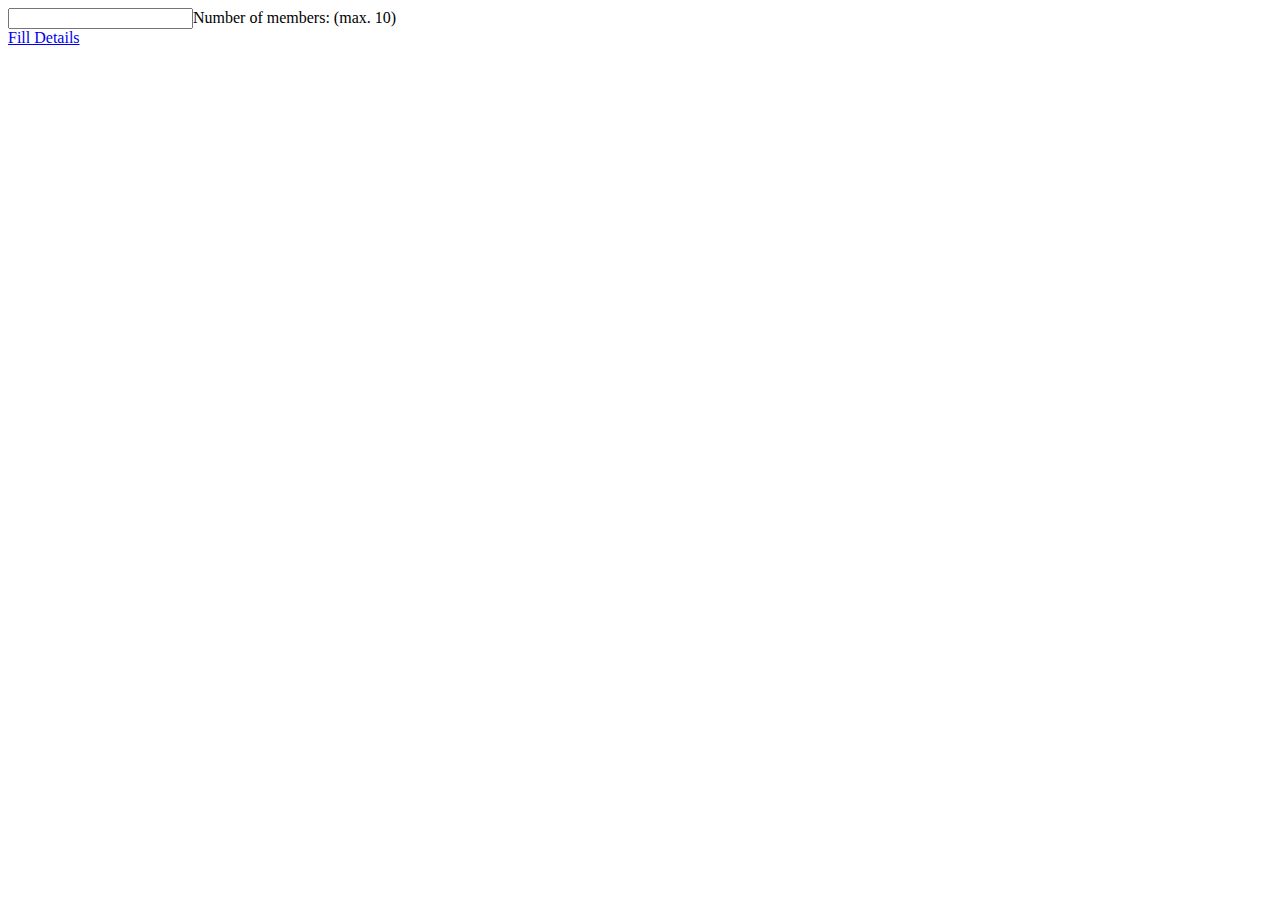
<file: templates/test.html>
<html>
<head>
    <script type='text/javascript'>
        function addFields(){
            // Number of inputs to create
            var number = document.getElementById("member").value;
            // Container <div> where dynamic content will be placed
            var container = document.getElementById("container");
            // Clear previous contents of the container
            while (container.hasChildNodes()) {
                container.removeChild(container.lastChild);
            }
            for (i=0;i<number;i++){
                // Append a node with a random text
                container.appendChild(document.createTextNode("Member " + (i+1)));
                // Create an <input> element, set its type and name attributes
                var input = document.createElement("input");
                input.type = "text";
                input.name = "member" + i;
                container.appendChild(input);
                // Append a line break 
                container.appendChild(document.createElement("br"));
            }
        }
    </script>
</head>
<body>
    <input type="text" id="member" name="member" value="">Number of members: (max. 10)<br />
    <a href="#" id="filldetails" onclick="addFields()">Fill Details</a>
    <div id="container"/>
</body>
</html>
</file>
